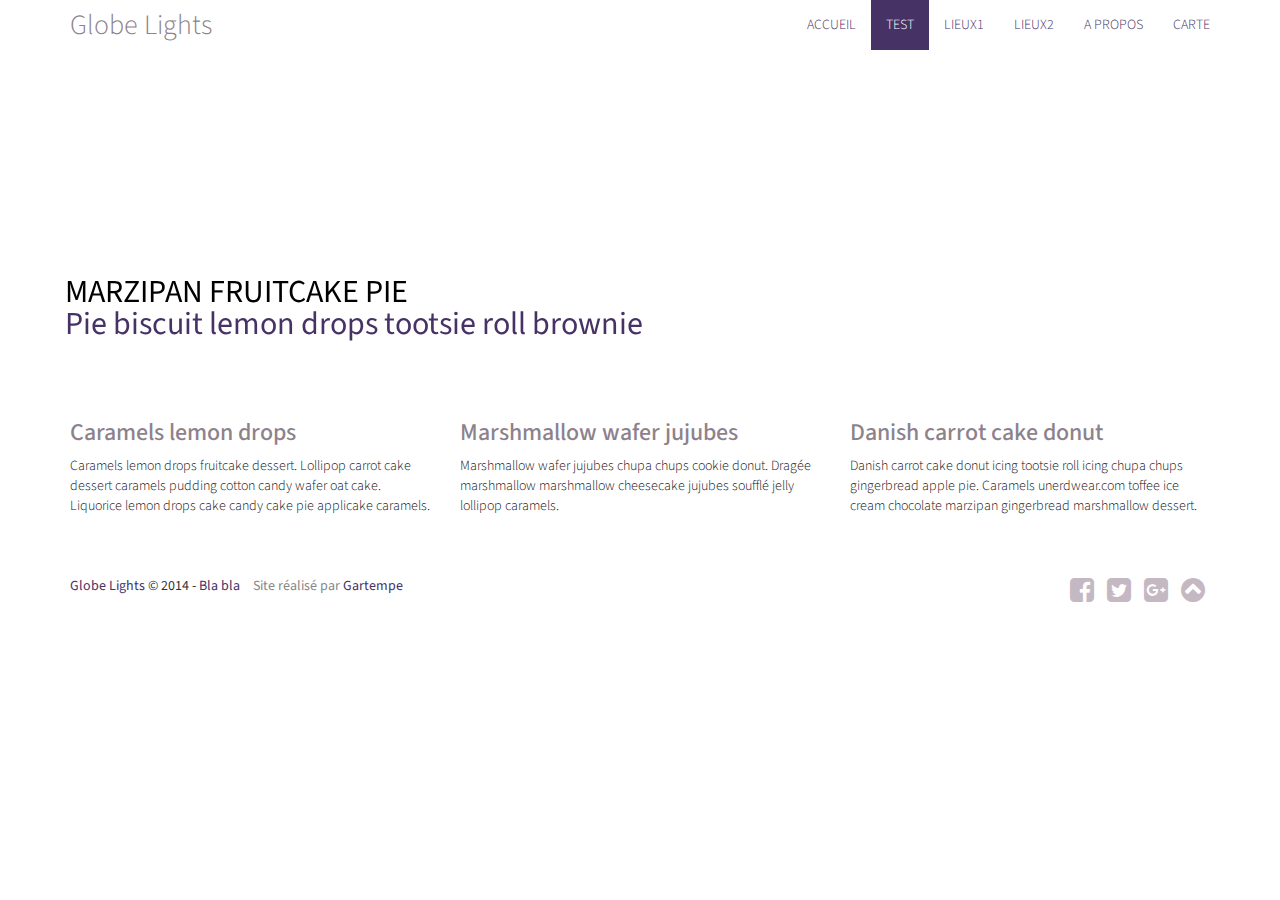
<file: globe.html>
<!DOCTYPE html>
<html lang="fr">
  <head>
    <meta charset="utf-8">
    <meta name="viewport" content="width=device-width, initial-scale=1.0">
    <meta name="description" content="">
    <meta name="author" content="">
 <META NAME="robots" CONTENT="noindex,nofollow">
    <title>Globe Lights project</title>
                <link rel="icon" href="http://dev.gartempe.com/demo/globe/themes/inmemoriam/favicon.png" />
 
<link href='http://fonts.googleapis.com/css?family=Source+Sans+Pro:400,200,200italic,300,300italic,400italic,700,700italic,900&subset=latin,latin-ext' rel='stylesheet' type='text/css'>   
<link href="http://netdna.bootstrapcdn.com/bootstrap/3.0.0/css/bootstrap.min.css" rel="stylesheet">
<link href="http://netdna.bootstrapcdn.com/font-awesome/4.0.3/css/font-awesome.css" rel="stylesheet">
    <link rel="stylesheet" href="stylesheets/style.css" media="screen"/>
    
        
  </head>

  <body class="carou">

    <nav class="navbar navbar-inverse navbar-fixed-top purple" role="navigation">
      <div class="container">
      
        <div class="navbar-header">
          <button type="button" class="navbar-toggle" data-toggle="collapse" data-target=".navbar-ex1-collapse">
            <span class="sr-only">Toggle navigation</span>
            <span class="fa fa-bars"></span>
           <!-- <span class="icon-bar"></span>
            <span class="icon-bar"></span>-->
          </button>
          <a class="navbar-brand" href="http://gartempe.github.io/globe-lights/">Globe Lights</a>
        </div>

        <!-- Collect the nav links, forms, and other content for toggling -->
        <div class="collapse navbar-collapse navbar-ex1-collapse">       
          <ul class="nav navbar-nav navbar-right">
			
<li class="noactive"><a href="http://gartempe.github.io/globe-lights/" title="Accueil">Accueil</a></li>
<li class="static active"><a href="#" title="Test">Test</a></li>
<li class="noactive"><a href="#" title="Lieux1">Lieux1</a></li>
<li class="noactive"><a href="#" title="Lieux2">Lieux2</a></li>
<li class="noactive"><a href="#" title="A propos">A propos</a></li>
<li class="noactive"><a href="#" title="Carte">Carte</a></li>
		<!--	<li class="noactive" id="page-blog"><a href="http://dev.gartempe.com/demo/globe/index.php?blog" title="Blog">Blog</a></li> -->
			

          </ul>
        </div><!-- /.navbar-collapse -->
        
      </div><!-- /.container -->
    </nav>


    <!-- Carousel -->
    <div id="myCarousel" class="carousel slide carousel-fade">
      <!-- Indicators -->
     <!--   <ol class="carousel-indicators">
          <li data-target="#myCarousel" data-slide-to="0" class="active"></li>
          <li data-target="#myCarousel" data-slide-to="1"></li>
          <li data-target="#myCarousel" data-slide-to="2"></li>
        </ol>-->

        <!-- Wrapper for slides -->
        <div class="carousel-inner">
          <div class="item active">          
            <div class="fill" style="background-image:url('http://farm6.staticflickr.com/5482/10598001346_77957e3772_b.jpg');"></div>
            <div class="container"><div class="row"><div class="carousel-caption">
		<span class="ttt">Marzipan fruitcake pie <em>Pie biscuit lemon drops tootsie roll brownie</em></span></div></div>
            </div>
          </div>
          <div class="item">
            <div class="fill" style="background-image:url('http://farm9.staticflickr.com/8046/8115638610_0dfe741808_b.jpg');"></div>
            <div class="container"><div class="row"><div class="carousel-caption">
		<span class="ttt">Candy canes apple pie</span></div></div>
            </div>
          </div>
          <div class="item">
            <div class="fill" style="background-image:url('http://farm9.staticflickr.com/8088/8397198901_67255e1e08_b.jpg');"></div>
            <div class="container"><div class="row"><div class="carousel-caption">
		<span class="ttt">Powder fruitcake jujubes chupa chups</span></div></div>
            </div>
          </div>
        </div>

        <!-- Controls -->
      <!--  <a class="left carousel-control" href="#myCarousel" data-slide="prev">
          <span class="icon-prev"></span>
        </a>
        <a class="right carousel-control" href="#myCarousel" data-slide="next">
          <span class="icon-next"></span>
        </a> -->
    </div>
    <!-- /Carousel -->

    <section class="container">
    
      <div class="row">

        <div class="col-lg-12">
        
          <div id="static-5" class="content">
             
              <div class="row trois"><div class="col-lg-4 col-md-4"><h3>Caramels  lemon drops</h3><p>Caramels   lemon drops fruitcake dessert. Lollipop carrot cake dessert caramels   pudding cotton candy wafer oat cake. Liquorice lemon drops cake candy   cake pie applicake caramels. </p></div><div class="col-lg-4 col-md-4"><h3>Marshmallow  wafer jujubes</h3><p>Marshmallow   wafer jujubes chupa chups cookie donut. Dragée marshmallow marshmallow   cheesecake jujubes soufflé jelly lollipop caramels.</p></div><div class="col-lg-4 col-md-4"> <h3>Danish  carrot cake donut</h3><p>Danish   carrot cake donut icing tootsie roll icing chupa chups gingerbread  apple  pie. Caramels unerdwear.com toffee ice cream chocolate marzipan   gingerbread marshmallow dessert.</p></div></div>          </div>

        </div><!-- /col-lg-12 -->

      </div><!-- /row -->
      
    </section><!-- /.container -->

    <div class="container">


      <footer>
        <div class="row">
          <div class="col-lg-12">
          
          <ul class="list-unstyled list-inline  pull-left">
              <li><a class="maintitle" href="http://dev.gartempe.com/demo/globe/" title="Globe Lights">Globe Lights</a> © 2014 - <a href="http://www.perdu.com">Bla bla</a></li>	                  
		       <li class="conception">Site réalisé par <a href="http://www.gartempe.com" target="_blank"> Gartempe</a></li>
		      <li class="tooltip-social"><a rel="nofollow" href="http://dev.gartempe.com/demo/globe/core/admin/" data-toggle="tooltip" data-placement="top" title="Administration"><i class="icon-lock"></i></a></li>
          </ul>
          <ul class="list-unstyled list-inline list-social-icons pull-right">
              <li class="tooltip-social facebook-link"><a href="#facebook-page" data-toggle="tooltip" data-placement="top" title="Facebook"><i class="fa fa-facebook-square fa-2x"></i></a></li>
              <li class="tooltip-social twitter-link"><a href="#twitter-profile" data-toggle="tooltip" data-placement="top" title="Twitter"><i class="fa fa-twitter-square fa-2x"></i></a></li>
              <li class="tooltip-social google-plus-link"><a href="#google-plus-page" data-toggle="tooltip" data-placement="top" title="Google+"><i class="fa fa-google-plus-square fa-2x"></i></a></li>
              <li class="tooltip-social"><a data-toggle="tooltip" data-placement="top" href="#top" title="Remonter en haut de page"><i class="fa fa-chevron-circle-up fa-2x"></i></a></li>
          </ul> 
           
          </div>
        </div>
      </footer>

    </div><!-- /.container -->

    <!-- Bootstrap core JavaScript -->
    <!-- Placed at the end of the document so the pages load faster -->
<script src="http://ajax.googleapis.com/ajax/libs/jquery/1.10.1/jquery.min.js"></script>
<script src="http://netdna.bootstrapcdn.com/bootstrap/3.0.0/js/bootstrap.min.js"></script>
    <script>
    // Carousel
    $('.carousel').carousel({
       interval: 6000
    });      	     
    </script>  </body>
</html>
</file>
<file: stylesheets/style.css>
/* 
Custom CSS for Pluxml
*/
/* Global Styles */
html, body{ height:100%}

body{ padding-top:0px; /* body padding for fixed top nav */
font-family: 'Source Sans Pro', sans-serif;
}

h1, h2, h3, h4, h5, h6, .h1, .h2, .h3, .h4, .h5, .h6 {font-family: 'Source Sans Pro', sans-serif;}

h1, .h1 {
    color: #463265;color:#8D828C;
    font-size:42px;font-weight:300;
}

.content .row h2 {margin-top:10px;}

#home h3 {color:#00A7E9;font-size:32px;}
#home p {color:#111;font-weight:300;}

.trois h3 {color:#8D828C;}

.content {font-weight:300;color:#111;}

a {
    color: #463265;
    text-decoration: none;
}

.img-home-portfolio, 
.img-customer, 
.portfolio-item{ margin-bottom:30px}

.tab-pane{ margin-top:15px}
/*
 * Main navigation
 *
 */
.purple{ text-shadow:none;  background-color:#C4B9C3;  border:none;  box-shadow:none;background:rgba(196,185,195,0.99);}
.purple .navbar-collapse{ border-color:#463265}
.purple .navbar-brand{ color:#fff;font-weight:300;font-size:2em;}
.purple .navbar-nav >li >a {color:#463265;text-transform:uppercase;font-weight:300;}
.purple .navbar-nav >li >a:hover{ color:#fff;}
.purple .navbar-nav >.active >a, 
.purple .navbar-nav >.active >a:hover{ color:#fff;  background-color:#463265}
.purple .navbar-toggle{ border-color:#563d7c}
.purple .navbar-toggle:hover{ background-color:#463265;  border-color:#463265}

/* Page Sections */
.section, 
.section-colored{ padding:50px 0}
.section-colored{ background-color:#e1e1e1; /* change this to change the background color of a colored section */}

.sidebar{ margin-top:40px}
.sidebar ul{ border-radius:5px;  padding:5px;  border:1px solid #ccc}

/* Carousel Customization */
.carousel{ margin-top:0px; height:400px;position:relative;}

.item, 
.active, 
.carousel-inner{ height:100%}

.fill{ width:100%;  height:100%;  background-position:center;  background-size:cover}

/* Social Icons Styles */
.list-social-icons{ margin-bottomo:45px}
.tooltip-social a{ text-decoration:none;  color:#C4B9C3;}
.facebook-link a:hover{ color:#3b5998}
.linkedin-link a:hover{ color:#007fb1}
.twitter-link a:hover{ color:#39a9e0}
.google-plus-link a:hover{ color:#d14836}

/* Service Page Styles */
.service-icon{ font-size:50px}

/* 404 Page Styles */
.error-404{ font-size:8em}

/* Pricing Page Styles */
.price{ font-size:4em}
.price-cents{ vertical-align:super;  font-size:50%}
.price-month{ font-size:35%;  font-style:italic}

/* Footer Styles */
footer{ margin:50px 0 10px 0;}
body.mappa footer {display:none;}
body.mappa {padding-top:50px;}

/* PLUXML */
.more a{display:inline-block;  padding:6px 12px;  margin:20px 0 0 0;  font-size:14px;  font-weight:normal;  line-height:1.428571429;  text-align:center;  white-space:nowrap;  vertical-align:middle;  cursor:pointer;  border:1px solid transparent;  border-radius:4px;  -webkit-user-select:none;  -moz-user-select:none;  -ms-user-select:none;  -o-user-select:none;  user-select:none}

.more a:focus{outline:thin dotted #333;  outline:5px auto -webkit-focus-ring-color;  outline-offset:-2px}
.more a:after{padding-left:10px;  content:'  ►'}
.more a:hover, 
.more a:focus{color:#333;  text-decoration:none}

.more a:active, 
.more a .active{background-image:none;  outline:0;  -webkit-box-shadow:inset 0 3px 5px rgba(0,0,0,0.125);  box-shadow:inset 0 3px 5px rgba(0,0,0,0.125)}
.more a{color:#fff;  background-color:#428bca;  border-color:#357ebd}

.more a:hover, 
.more a:focus, 
.more a:active, 
.more a.active{color:#fff;  background-color:#3276b1;  border-color:#285e8e}

.more a:active, 
.more a .active{background-image:none}

.tag{font-style: inherit}
.tag-size-1{font-size:1em}
.tag-size-2{font-size:1.1em}
.tag-size-3{font-size:1.2em}
.tag-size-4{font-size:1.3em}
.tag-size-5{font-size:1.4em}
.tag-size-6{font-size:1.5em}
.tag-size-7{font-size:1.6em}
.tag-size-8{font-size:1.7em}
.tag-size-9{font-size:1.8em}
.tag-size-10{font-size:1.9em}
.tag-size-max{font-size:2em}

/* Responsive Styles */
@media (max-width:767px){.carousel{ height:70%; /* increases the carousel height so it looks good on phones */}

}

section.history {background:#f7f7f7;padding:10px 0;}
section.historyref {background:#C4B9C3;padding:10px 0;}
section.history h2, section.historyref h2 {margin-top:10px;}
section.historyref h2 {color:#fff;}

.conception {color:#888;}

#map {height:400px; width:100%;}

#map.mapfull {height:99%;}

.main {margin-bottom:10px;}

nav a.flag {opacity:0.5;padding:14px 15px;}
nav a.flag:hover {opacity:1;}

.carousel-fade .carousel-inner .item {opacity:0;-webkit-transition-property: opacity;-moz-transition-property: opacity;-o-transition-property: opacity;transition-property: opacity;}
.carousel-fade .carousel-inner .item.active {opacity:1;}
.carousel-fade .carousel-inner .item.active.left, .carousel-fade .carousel-inner .item.active.right {left:0;opacity:0;z-index:1;}
.carousel-fade .carousel-inner .item.next.left, .carousel-fade .carousel-inner .item.prev.right {opacity:1;}

.ttt {background:rgba(255,255,255,0.8);font-size:28px;text-shadow:none;padding:10px;line-height:1em;display:inline-block;color:#000;font-size:32px;text-transform:uppercase;}
.ttt em {color:#463265;display:block;font-style:normal;text-transform:none;}

.carousel-caption {text-align:left;}

.carousel-caption {left:auto;right: auto;}

#bottommap {height:100px;background:rgba(255,255,255,0.6);position:absolute;bottom:0;z-index:1000;width:100%;}
#bottommap h3 {color:#8D828C;color:#463265;font-weight:300;}

/* WHITE */

.purple{ text-shadow:none;  background-color:#C4B9C3;  border:none;  box-shadow:none;background:rgba(196,185,195,0.99);background-color:#fff;}
.purple .navbar-collapse{ border-color:#463265}
.purple .navbar-brand {color:#fff;font-weight:300;font-size:2em;color:#8D828C;}
.purple .navbar-brand:hover {color:#463265;}
.purple .navbar-nav >li >a {color:#463265;text-transform:uppercase;font-weight:300;-webkit-transition-property:background-color;-moz-transition:all 0.4s ease-in-out 0s;-o-transition-property:background-color;transition-property:background-color;}
.purple .navbar-nav >li >a:hover{ color:#fff;coloro:#463265;background:#C4B9C3;}
.purple .navbar-nav >.active >a, 
.purple .navbar-nav >.active >a:hover{ color:#fff;  background-color:#463265}
.purple .navbar-toggle{ border-color:#563d7c}
.purple .navbar-toggle:hover{ background-color:#463265;  border-color:#463265}

.land {color:#008477;fill:#cb8200;fill:#fff;}
#worldmap {/* position:absolute;top:60px;z-index:2000; */}

#turnglobe {position:relative;}
#turnglobe:before {
background-color: #da2e75;
content: "";
height: 100%;
position: absolute;
top: 0;
bottom: 0;
z-index: 0;
width: 50%;
right: 0;
left: 0;
}
</file>
